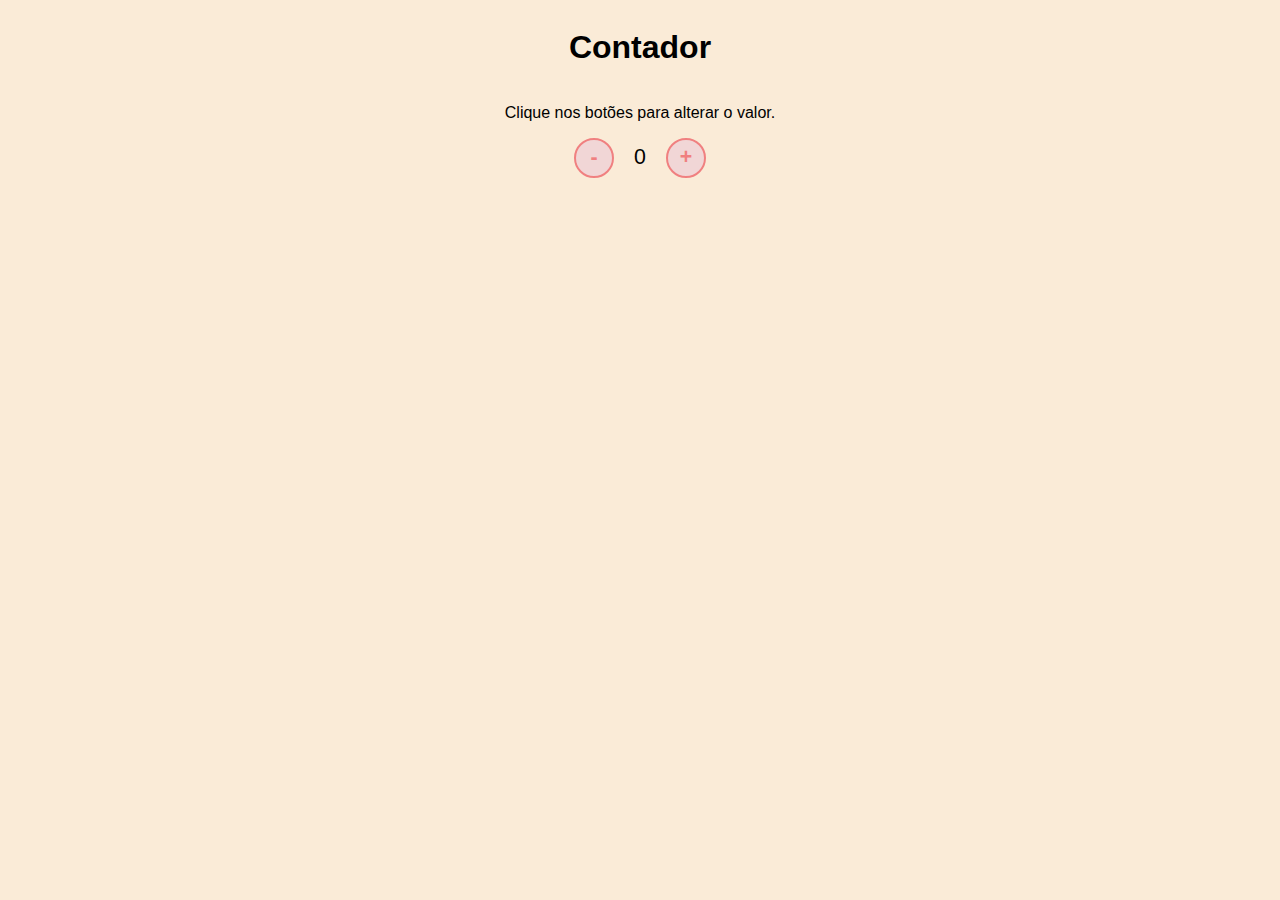
<file: Contador/index.html>
<!DOCTYPE html>
<html lang="en">
<head>
    <meta charset="UTF-8">
    <meta http-equiv="X-UA-Compatible" content="IE=edge">
    <meta name="viewport" content="width=device-width, initial-scale=1.0">
    <link rel="stylesheet" href="assets/css/styles.css" />

    <title>Contador</title>
</head>
<body>
   <h1>Contador</h1>
   <p>Clique nos botões para alterar o valor.</p>
   <div id="counter">
       <button name="subtrair" onclick="decrement()"> - </button>
       <span id="currentNumber"> 0 </span>
       <button name="adicionar" onclick="increment()"> + </button>

   </div>
   <script src="assets/js/scripts.js"></script>
</body>
</html>
</file>
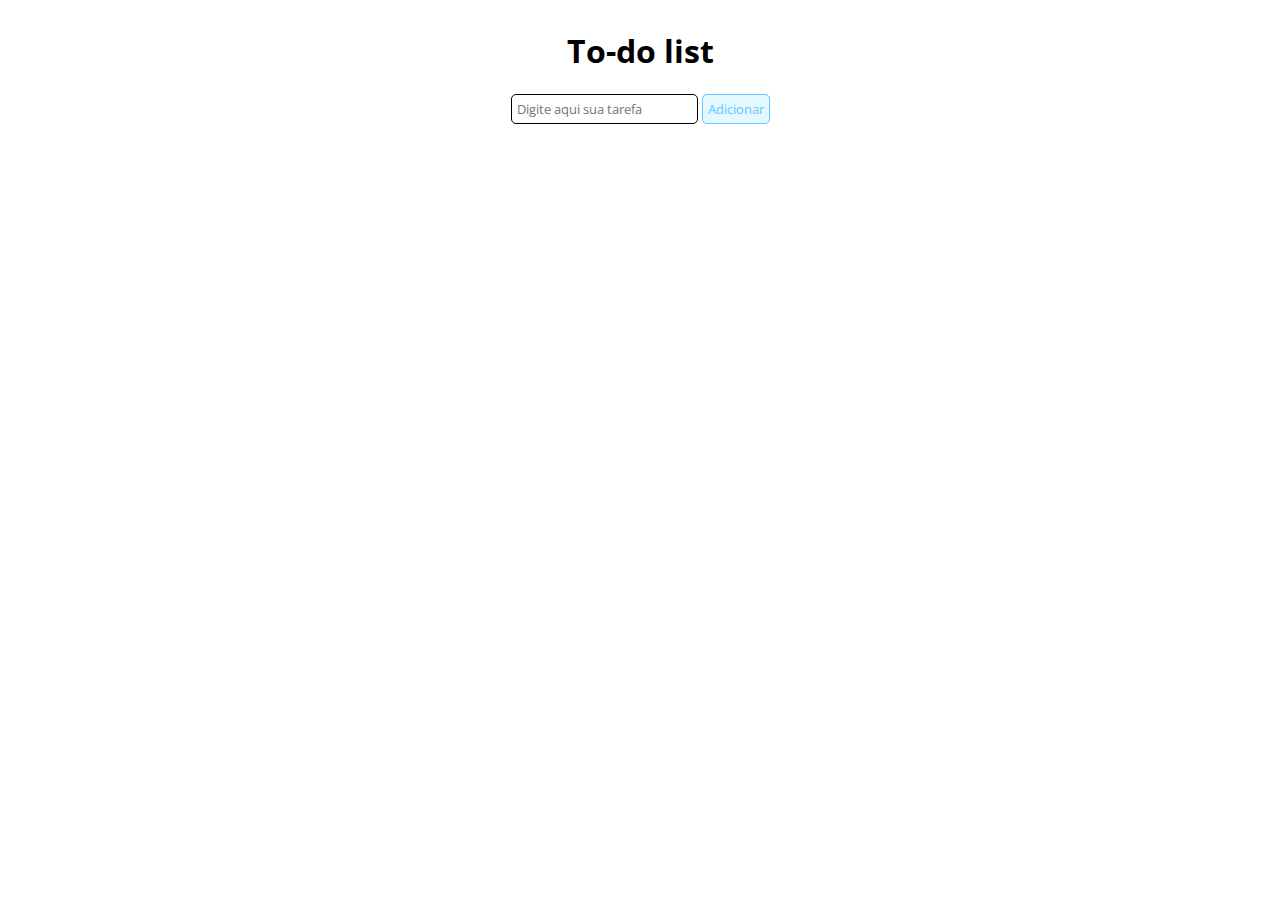
<file: To do List/index.html>
<!DOCTYPE html>
<html lang="en">
<head>
    <meta charset="UTF-8">
    <meta http-equiv="X-UA-Compatible" content="IE=edge">
    <meta name="viewport" content="width=device-width, initial-scale=1.0">
    <link rel="stylesheet" href="assets/css/styles.css" />

    <title>To-do List</title>
</head>
<body>
    <h1>To-do list</h1>
    <div id="list">
        <form id="task-form">
            <input id="task-input" name="tarefa" type="text" placeholder="Digite aqui sua tarefa" />
            <button type="submit">Adicionar</button>
        </form>
        <div id="tasks"></div>
    </div>
   <script src="assets/js/scripts.js"></script>
</body>
</html>
</file>
<file: Contador/assets/css/styles.css>
@import url("https://fonts.googlepis.com/css2?family=open+Sans:wght@300;600&display=swap");

*{
    font-family: "open Sans" , sans-serif;
}
body{
    display: flex;
    align-items: center;
    justify-content: center;
    flex-direction: column;
    background-color: antiquewhite;
}
button{
    height: 40px;
    width: 40px;
    border-radius: 50%;
    border: 2px solid lightcoral;
    background-color: rgb(241, 214, 214);
    color: lightcoral;
    font-size: 16pt;
    font-weight: 600;
    text-align:center;
}


#counter{
    display: flex;
}
#currentNumber{
    display: flex;
    align-items: center;
    margin: 0 20px;
    font-size: 16pt;
}
</file>
<file: To do List/assets/css/styles.css>
@import url("https://fonts.googleapis.com/css2?family=Open+Sans:wght@300;600&display=swap");

* {
  font-family: "Open Sans", sans-serif;
}

body {
  display: flex;
  align-items: center;
  justify-content: center;
  flex-direction: column;
}

button {
  border: 1px solid rgb(105, 197, 255);
  border-radius: 5px;
  background-color: rgb(227, 248, 255);
  color: rgb(105, 197, 255);
  text-align: center;
  padding: 5px;
}

input[type="text"] {
  padding: 5px;
  border-radius: 5px;
  border: 1px solid black;
}

#tasks {
  display: flex;
  flex-direction: column;
  margin-top: 20px;
}

.task-item {
  display: flex;
  align-items: center;
  margin-bottom: 10px;
}

:checked + label {
  text-decoration: line-through;
  color: grey;
}
</file>
